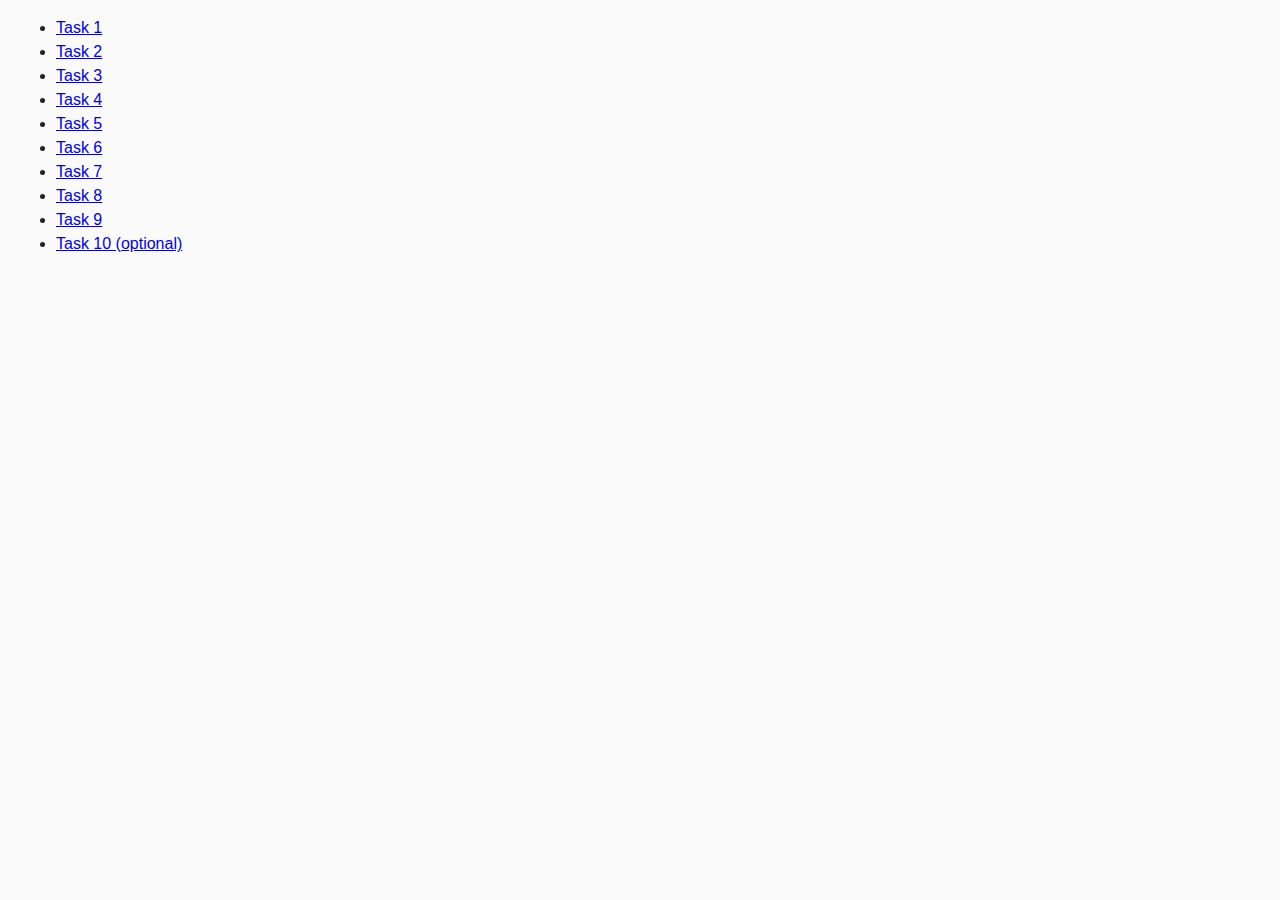
<file: index.html>
<!DOCTYPE html>
<html lang="ru">
  <head>
    <meta charset="UTF-8" />
    <meta http-equiv="X-UA-Compatible" content="IE=edge" />
    <meta name="viewport" content="width=device-width, initial-scale=1.0" />
    <title>Homework 6</title>
    <link rel="stylesheet" href="../css/common.css" />
  </head>
  <body>
    <ul>
      <li><a href="task-01.html">Task 1</a></li>
      <li><a href="task-02.html">Task 2</a></li>
      <li><a href="task-03.html">Task 3</a></li>
      <li><a href="task-04.html">Task 4</a></li>
      <li><a href="task-05.html">Task 5</a></li>
      <li><a href="task-06.html">Task 6</a></li>
      <li><a href="task-07.html">Task 7</a></li>
      <li><a href="task-08.html">Task 8</a></li>
      <li><a href="task-09.html">Task 9</a></li>
      <li><a href="task-10.html">Task 10 (optional)</a></li>
    </ul>
  </body>
</html>
</file>
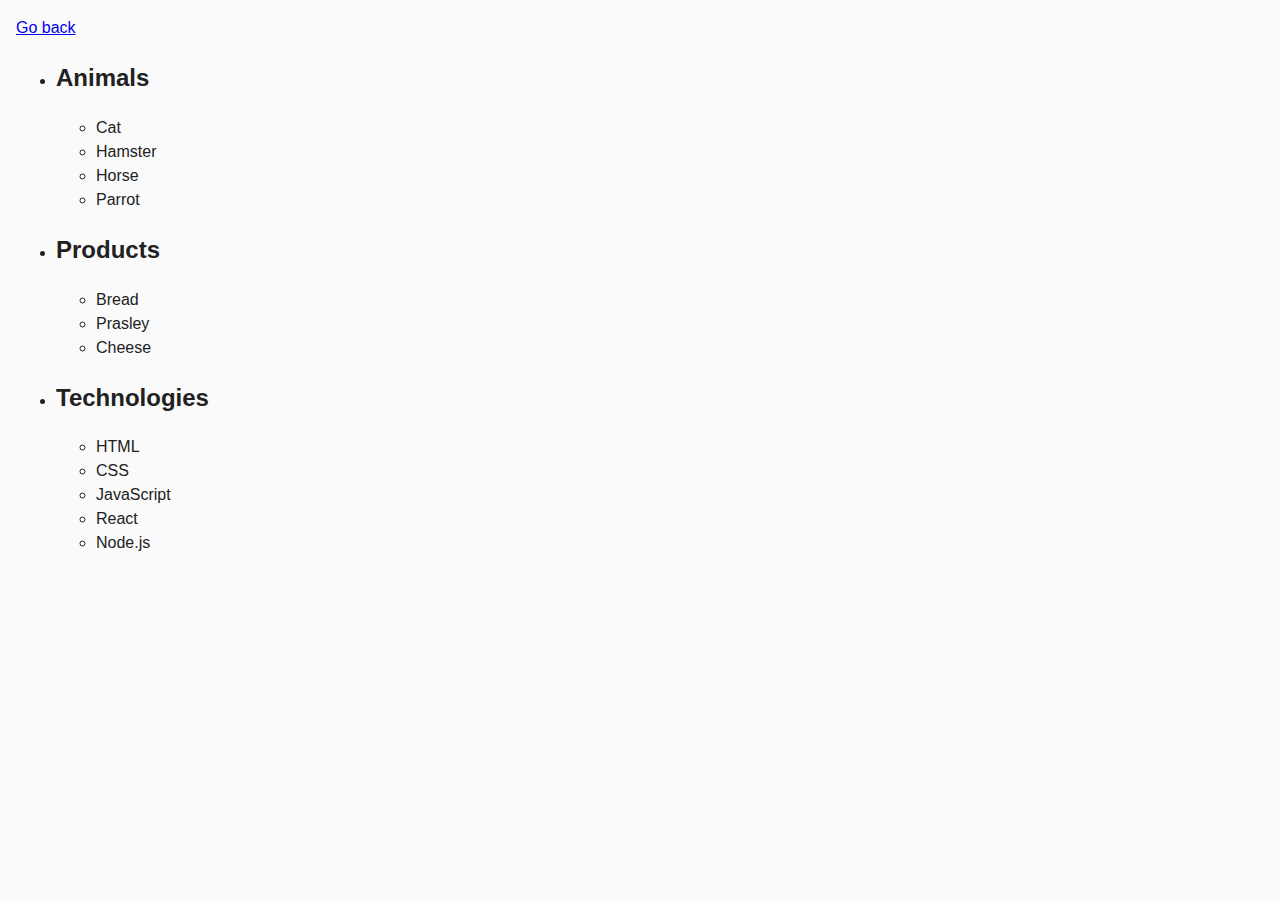
<file: task-01.html>
<!DOCTYPE html>
<html lang="ru">
  <head>
    <meta charset="UTF-8" />
    <meta http-equiv="X-UA-Compatible" content="IE=edge" />
    <meta name="viewport" content="width=device-width, initial-scale=1.0" />
    <title>Task 1</title>
    <link rel="stylesheet" href="./css/common.css" />
  </head>
  <body>
    <p><a href="index.html">Go back</a></p>

    <ul id="categories">
      <li class="item js-item">
        <h2>Animals</h2>

        <ul>
          <li>Cat</li>
          <li>Hamster</li>
          <li>Horse</li>
          <li>Parrot</li>
        </ul>
      </li>
      <li class="item js-item">
        <h2>Products</h2>

        <ul>
          <li>Bread</li>
          <li>Prasley</li>
          <li>Cheese</li>
        </ul>
      </li>
      <li class="item js-item">
        <h2>Technologies</h2>

        <ul>
          <li>HTML</li>
          <li>CSS</li>
          <li>JavaScript</li>
          <li>React</li>
          <li>Node.js</li>
        </ul>
      </li>
    </ul>

    <script src="./js/task-01.js" type="module"></script>
  </body>
</html>
</file>
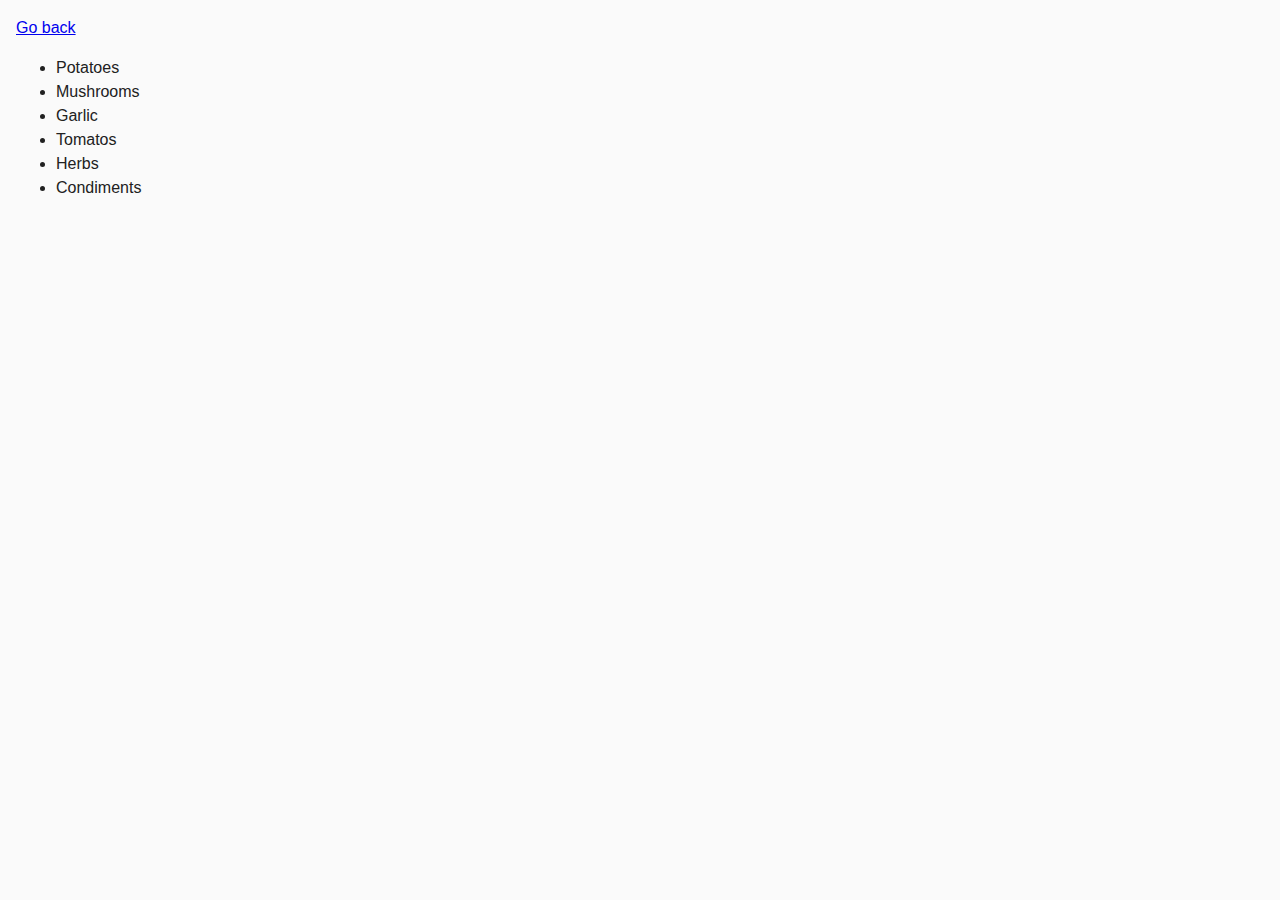
<file: task-02.html>
<!DOCTYPE html>
<html lang="ru">
  <head>
    <meta charset="UTF-8" />
    <meta http-equiv="X-UA-Compatible" content="IE=edge" />
    <meta name="viewport" content="width=device-width, initial-scale=1.0" />
    <title>Task 2</title>
    <link rel="stylesheet" href="./css/common.css" />
    <style>
      .item {
        font-weight: 500;
      }

      .item:not(:last-child) {
        margin-bottom: 8px;
      }
    </style>
  </head>
  <body>
    <p><a href="index.html">Go back</a></p>

    <ul id="ingredients"></ul>

    <script src="./js/task-02.js" type="module"></script>
  </body>
</html>
</file>
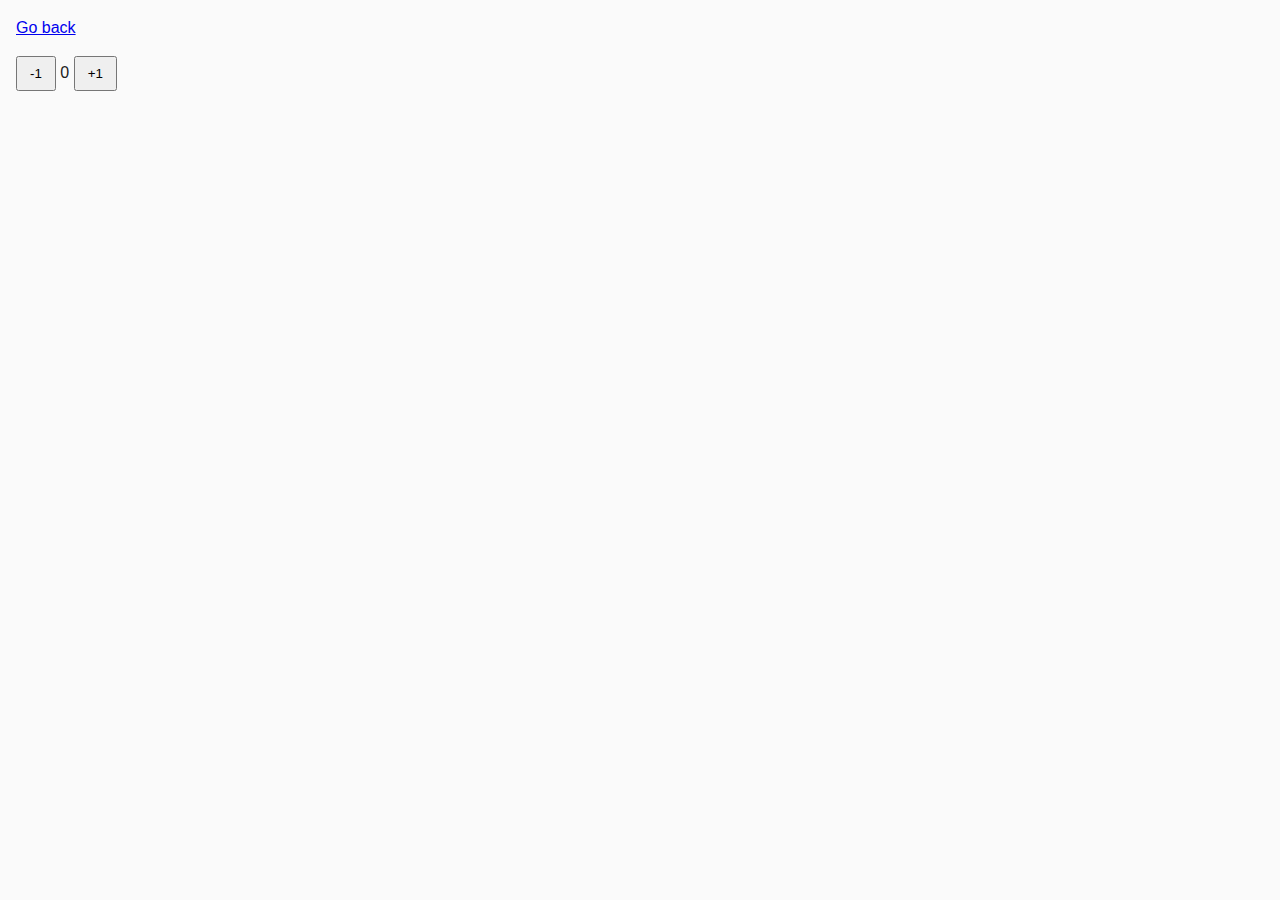
<file: task-04.html>
<!DOCTYPE html>
<html lang="ru">
  <head>
    <meta charset="UTF-8" />
    <meta http-equiv="X-UA-Compatible" content="IE=edge" />
    <meta name="viewport" content="width=device-width, initial-scale=1.0" />
    <title>Task 4</title>
    <link rel="stylesheet" href="./css/common.css" />
  </head>
  <body>
    <p><a href="index.html">Go back</a></p>

    <div id="counter">
      <button type="button" data-action="decrement">-1</button>
      <span id="value">0</span>
      <button type="button" data-action="increment">+1</button>
    </div>

    <script src="./js/task-04.js" type="module"></script>
  </body>
</html>
</file>
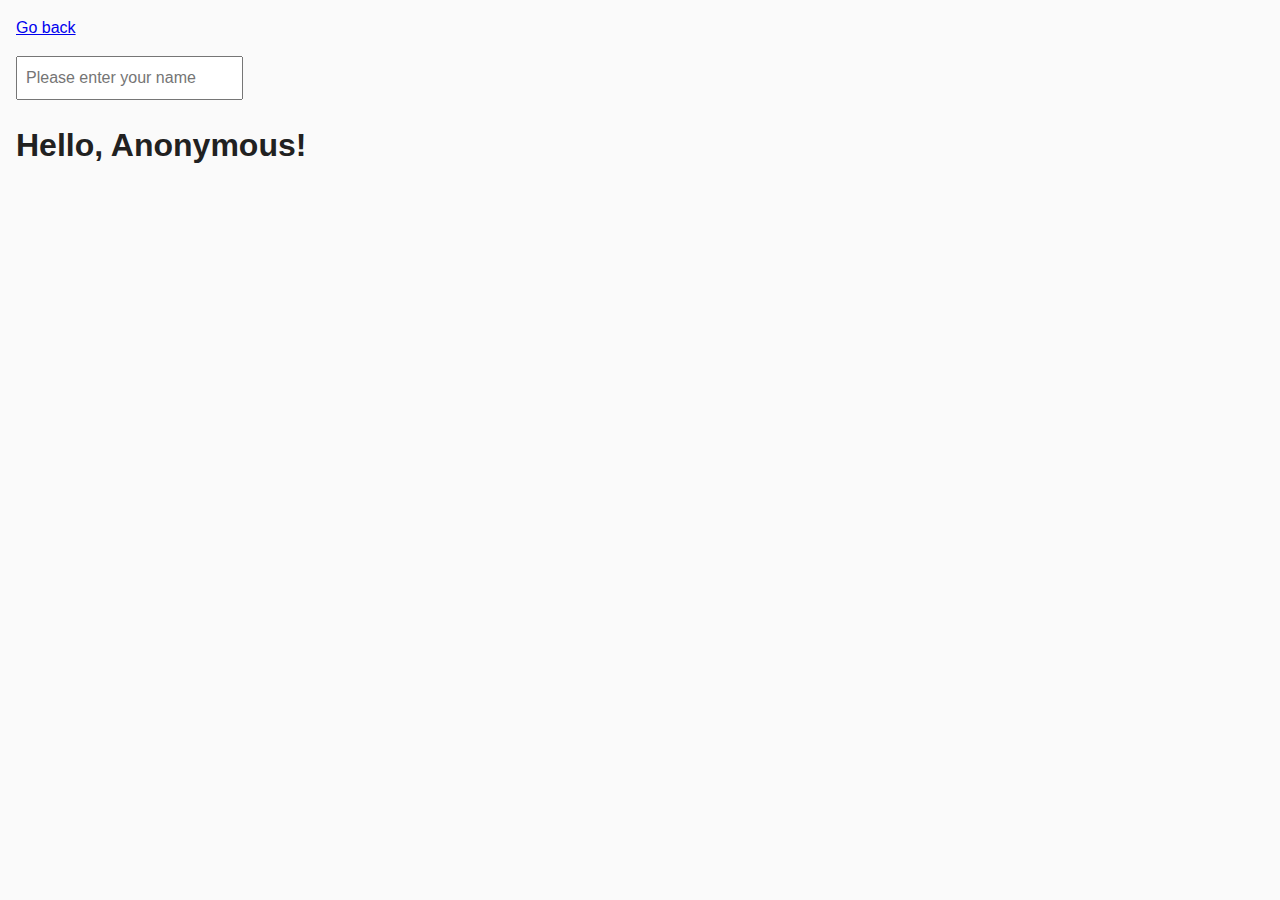
<file: task-05.html>
<!DOCTYPE html>
<html lang="ru">
  <head>
    <meta charset="UTF-8" />
    <meta http-equiv="X-UA-Compatible" content="IE=edge" />
    <meta name="viewport" content="width=device-width, initial-scale=1.0" />
    <title>Task 5</title>
    <link rel="stylesheet" href="./css/common.css" />
  </head>
  <body>
    <p><a href="index.html">Go back</a></p>

    <input type="text" id="name-input" placeholder="Please enter your name" />
    <h1>Hello, <span id="name-output">Anonymous</span>!</h1>

    <script src="./js/task-05.js" type="module"></script>
  </body>
</html>
</file>
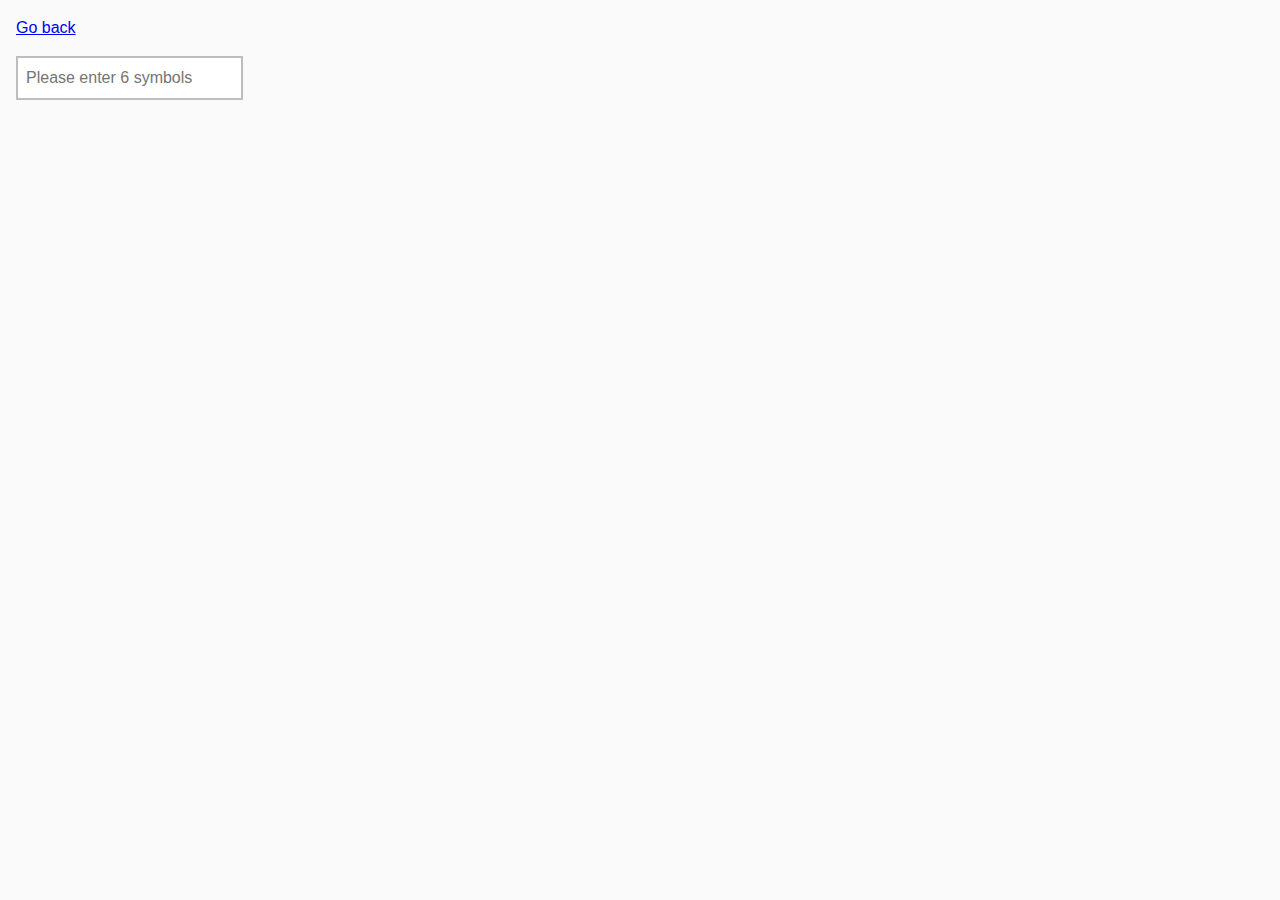
<file: task-06.html>
<!DOCTYPE html>
<html lang="ru">
  <head>
    <meta charset="UTF-8" />
    <meta http-equiv="X-UA-Compatible" content="IE=edge" />
    <meta name="viewport" content="width=device-width, initial-scale=1.0" />
    <title>Task 6</title>
    <link rel="stylesheet" href="./css/common.css" />
    <style>
      #validation-input {
        border: 2px solid #bdbdbd;
      }

      #validation-input.valid {
        border-color: #4caf50;
      }

      #validation-input.invalid {
        border-color: #f44336;
      }
    </style>
  </head>
  <body>
    <p><a href="index.html">Go back</a></p>

    <input
      type="text"
      id="validation-input"
      data-length="6"
      placeholder="Please enter 6 symbols"
    />

    <script src="./js/task-06.js" type="module"></script>
  </body>
</html>
</file>
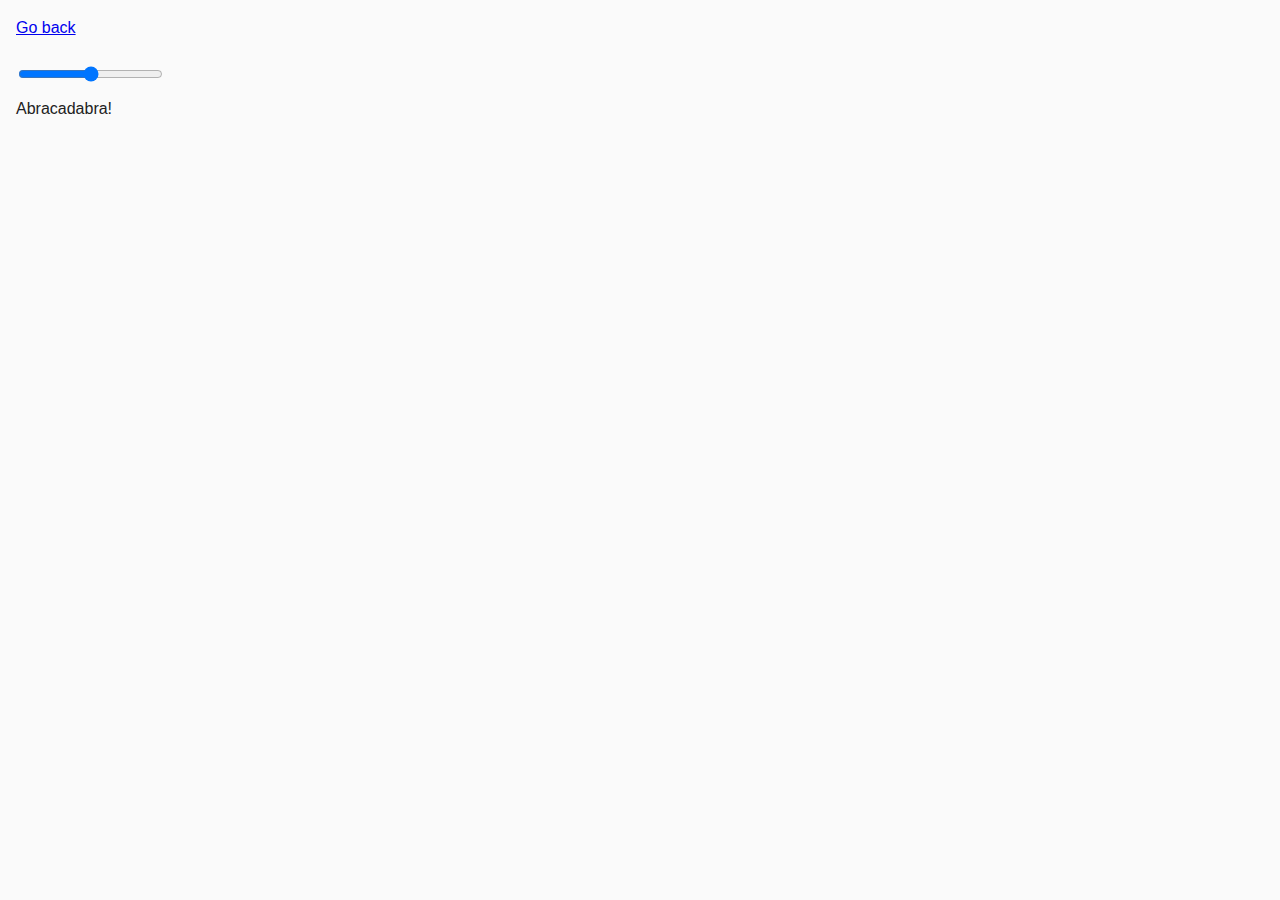
<file: task-07.html>
<!DOCTYPE html>
<html lang="ru">
  <head>
    <meta charset="UTF-8" />
    <meta http-equiv="X-UA-Compatible" content="IE=edge" />
    <meta name="viewport" content="width=device-width, initial-scale=1.0" />
    <title>Task 7</title>
    <link rel="stylesheet" href="./css/common.css" />
  </head>
  <body>
    <p><a href="index.html">Go back</a></p>

    <input id="font-size-control" type="range" min="16" max="96" />
    <br />
    <span id="text">Abracadabra!</span>

    <script src="./js/task-07.js" type="module"></script>
  </body>
</html>
</file>
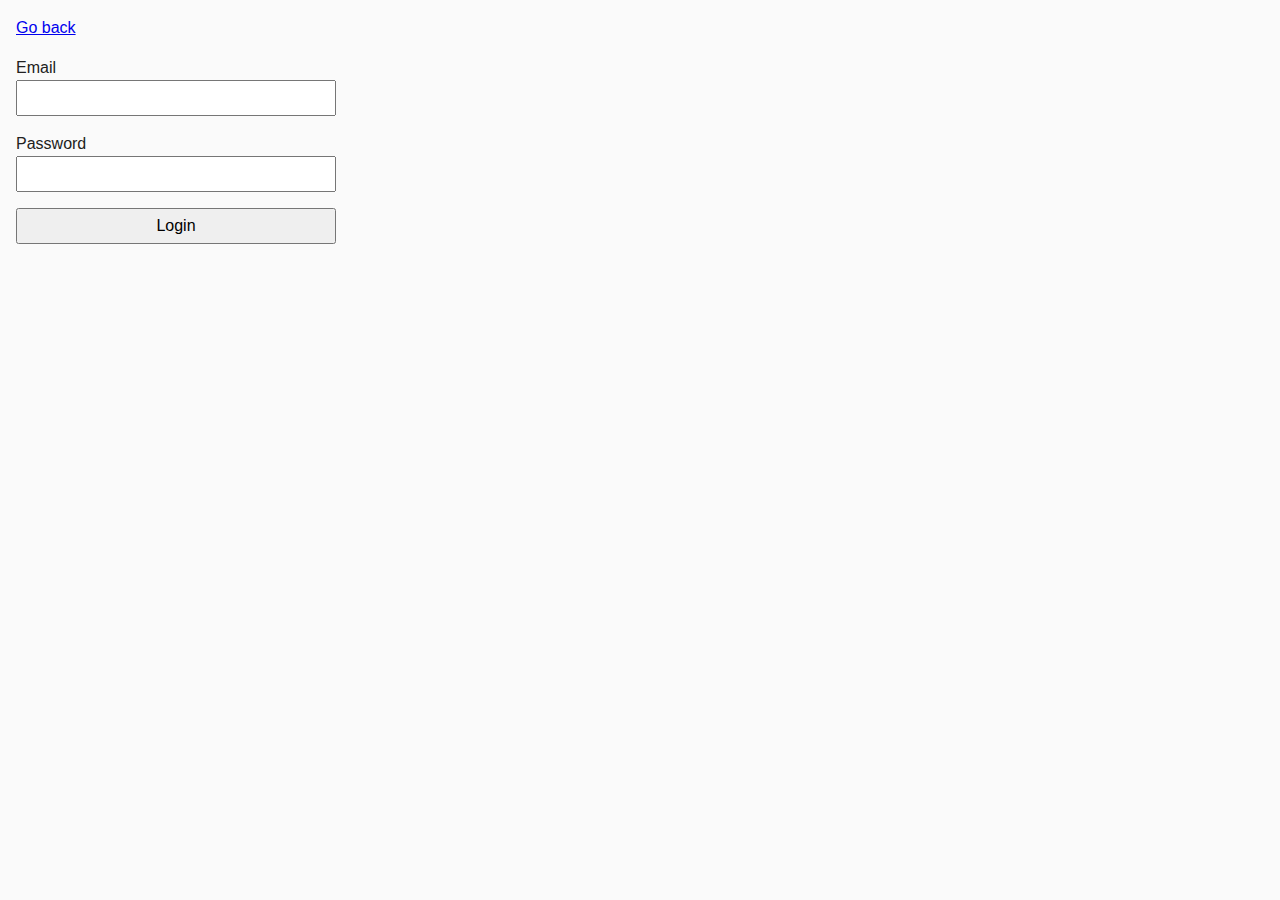
<file: task-08.html>
<!DOCTYPE html>
<html lang="ru">
  <head>
    <meta charset="UTF-8" />
    <meta http-equiv="X-UA-Compatible" content="IE=edge" />
    <meta name="viewport" content="width=device-width, initial-scale=1.0" />
    <title>Task 8</title>
    <link rel="stylesheet" href="./css/common.css" />
    <style>
      .login-form {
        max-width: 320px;
        display: flex;
        flex-direction: column;
      }

      .login-form label {
        margin-bottom: 16px;
      }

      .login-form input,
      .login-form button {
        width: 100%;
        padding: 4px;
        font: inherit;
      }
    </style>
  </head>
  <body>
    <p><a href="index.html">Go back</a></p>

    <form class="login-form">
      <label>
        Email
        <input type="email" name="email" />
      </label>
      <label>
        Password
        <input type="password" name="password" />
      </label>
      <button type="submit">Login</button>
    </form>

    <script src="./js/task-08.js" type="module"></script>
  </body>
</html>
</file>
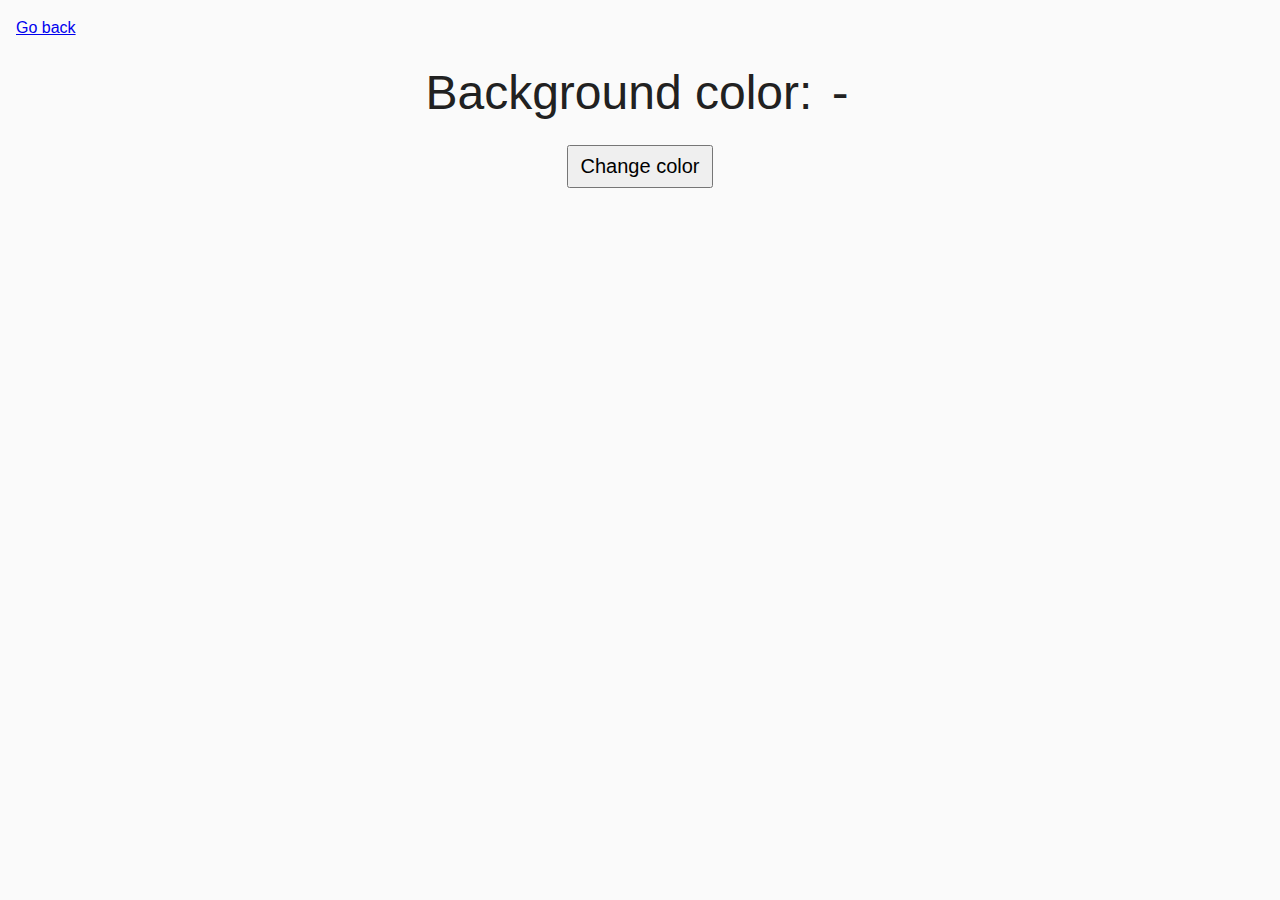
<file: task-09.html>
<!DOCTYPE html>
<html lang="ru">
  <head>
    <meta charset="UTF-8" />
    <meta http-equiv="X-UA-Compatible" content="IE=edge" />
    <meta name="viewport" content="width=device-width, initial-scale=1.0" />
    <title>Task 9</title>
    <link rel="stylesheet" href="./css/common.css" />
    <style>
      .widget {
        text-align: center;
      }

      .widget p {
        margin-top: 0;
        margin-bottom: 16px;
        font-size: 48px;
      }

      .widget span {
        font-family: monospace;
      }

      .widget button {
        padding: 8px 12px;
        font-size: 20px;
        cursor: pointer;
      }
    </style>
  </head>
  <body>
    <p><a href="index.html">Go back</a></p>

    <div class="widget">
      <p>Background color: <span class="color">-</span></p>
      <button type="button" class="change-color">Change color</button>
    </div>

    <script src="./js/task-09.js" type="module"></script>
  </body>
</html>
</file>
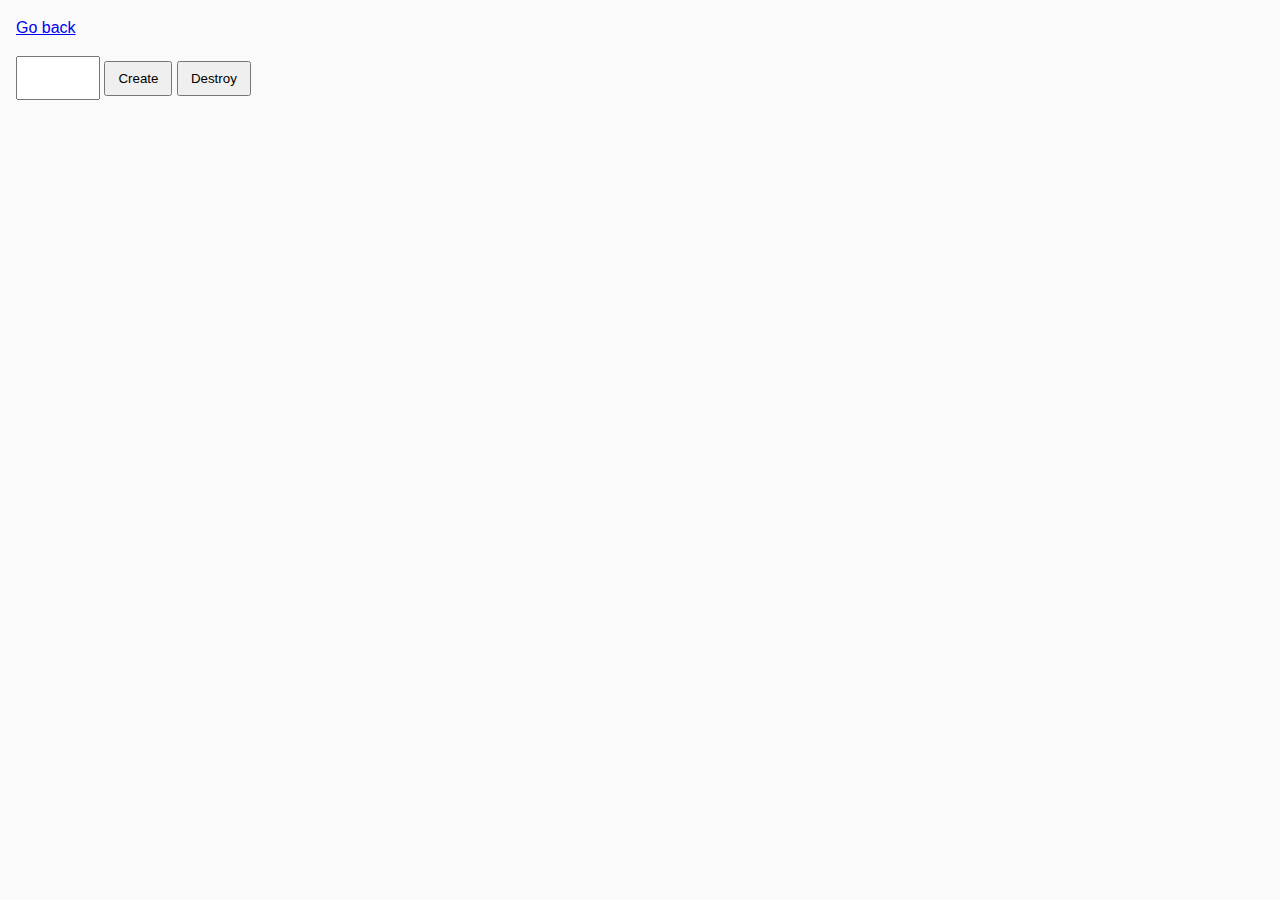
<file: task-10.html>
<!DOCTYPE html>
<html lang="ru">
  <head>
    <meta charset="UTF-8" />
    <meta http-equiv="X-UA-Compatible" content="IE=edge" />
    <meta name="viewport" content="width=device-width, initial-scale=1.0" />
    <title>Task 10 (optional)</title>
    <link rel="stylesheet" href="./css/common.css" />
  </head>
  <body>
    <p><a href="index.html">Go back</a></p>

    <div id="controls">
      <input type="number" min="1" max="100" step="1" />
      <button type="button" data-create>Create</button>
      <button type="button" data-destroy>Destroy</button>
    </div>

    <div id="boxes"></div>

    <script src="./js/task-10.js" type="module"></script>
  </body>
</html>
</file>
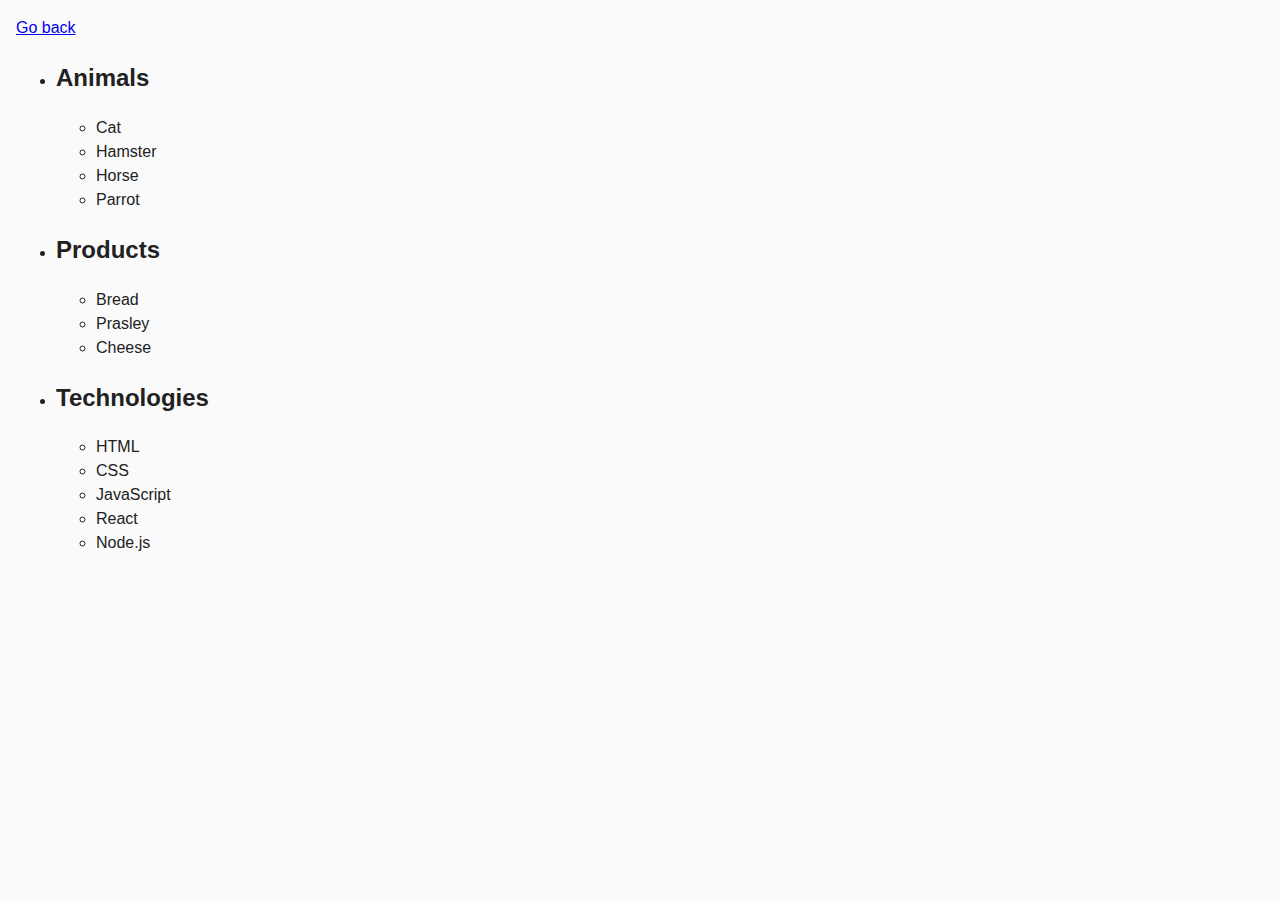
<file: html/task-01.html>
<!DOCTYPE html>
<html lang="ru">
  <head>
    <meta charset="UTF-8" />
    <meta http-equiv="X-UA-Compatible" content="IE=edge" />
    <meta name="viewport" content="width=device-width, initial-scale=1.0" />
    <title>Task 1</title>
    <link rel="stylesheet" href="../css/common.css" />
  </head>
  <body>
    <p><a href="/index.html">Go back</a></p>

    <ul id="categories">
      <li class="item js-item">
        <h2>Animals</h2>

        <ul>
          <li>Cat</li>
          <li>Hamster</li>
          <li>Horse</li>
          <li>Parrot</li>
        </ul>
      </li>
      <li class="item js-item">
        <h2>Products</h2>

        <ul>
          <li>Bread</li>
          <li>Prasley</li>
          <li>Cheese</li>
        </ul>
      </li>
      <li class="item js-item">
        <h2>Technologies</h2>

        <ul>
          <li>HTML</li>
          <li>CSS</li>
          <li>JavaScript</li>
          <li>React</li>
          <li>Node.js</li>
        </ul>
      </li>
    </ul>

    <script src="../js/task-01.js" type="module"></script>
  </body>
</html>
</file>
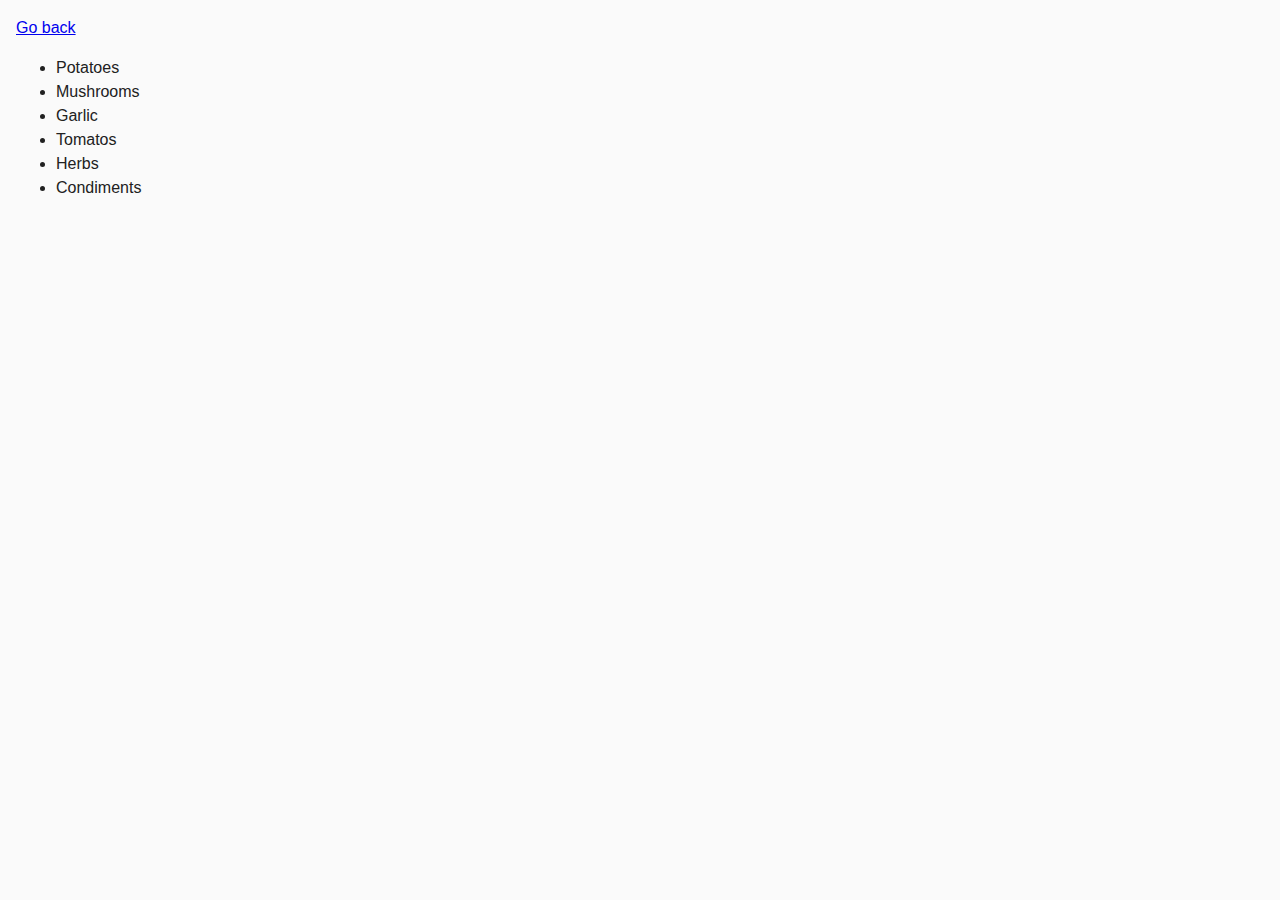
<file: html/task-02.html>
<!DOCTYPE html>
<html lang="ru">
  <head>
    <meta charset="UTF-8" />
    <meta http-equiv="X-UA-Compatible" content="IE=edge" />
    <meta name="viewport" content="width=device-width, initial-scale=1.0" />
    <title>Task 2</title>
    <link rel="stylesheet" href="../css/common.css" />
    <style>
      .item {
        font-weight: 500;
      }

      .item:not(:last-child) {
        margin-bottom: 8px;
      }
    </style>
  </head>
  <body>
    <p><a href="/index.html">Go back</a></p>

    <ul id="ingredients"></ul>

    <script src="../js/task-02.js" type="module"></script>
  </body>
</html>
</file>
<file: css/common.css>
* {
    box-sizing: border-box;
}

body {
    margin: 16px;
    font-family: -apple-system, BlinkMacSystemFont, 'Segoe UI', Roboto, Oxygen,
        Ubuntu, Cantarell, 'Open Sans', 'Helvetica Neue', sans-serif;
    -webkit-font-smoothing: antialiased;
    -moz-osx-font-smoothing: grayscale;
    background-color: #fafafa;
    color: #212121;
    line-height: 1.5;
}

input {
    padding: 8px;
    font: inherit;
}

button {
    padding: 8px 12px;
    cursor: pointer;
}
</file>
